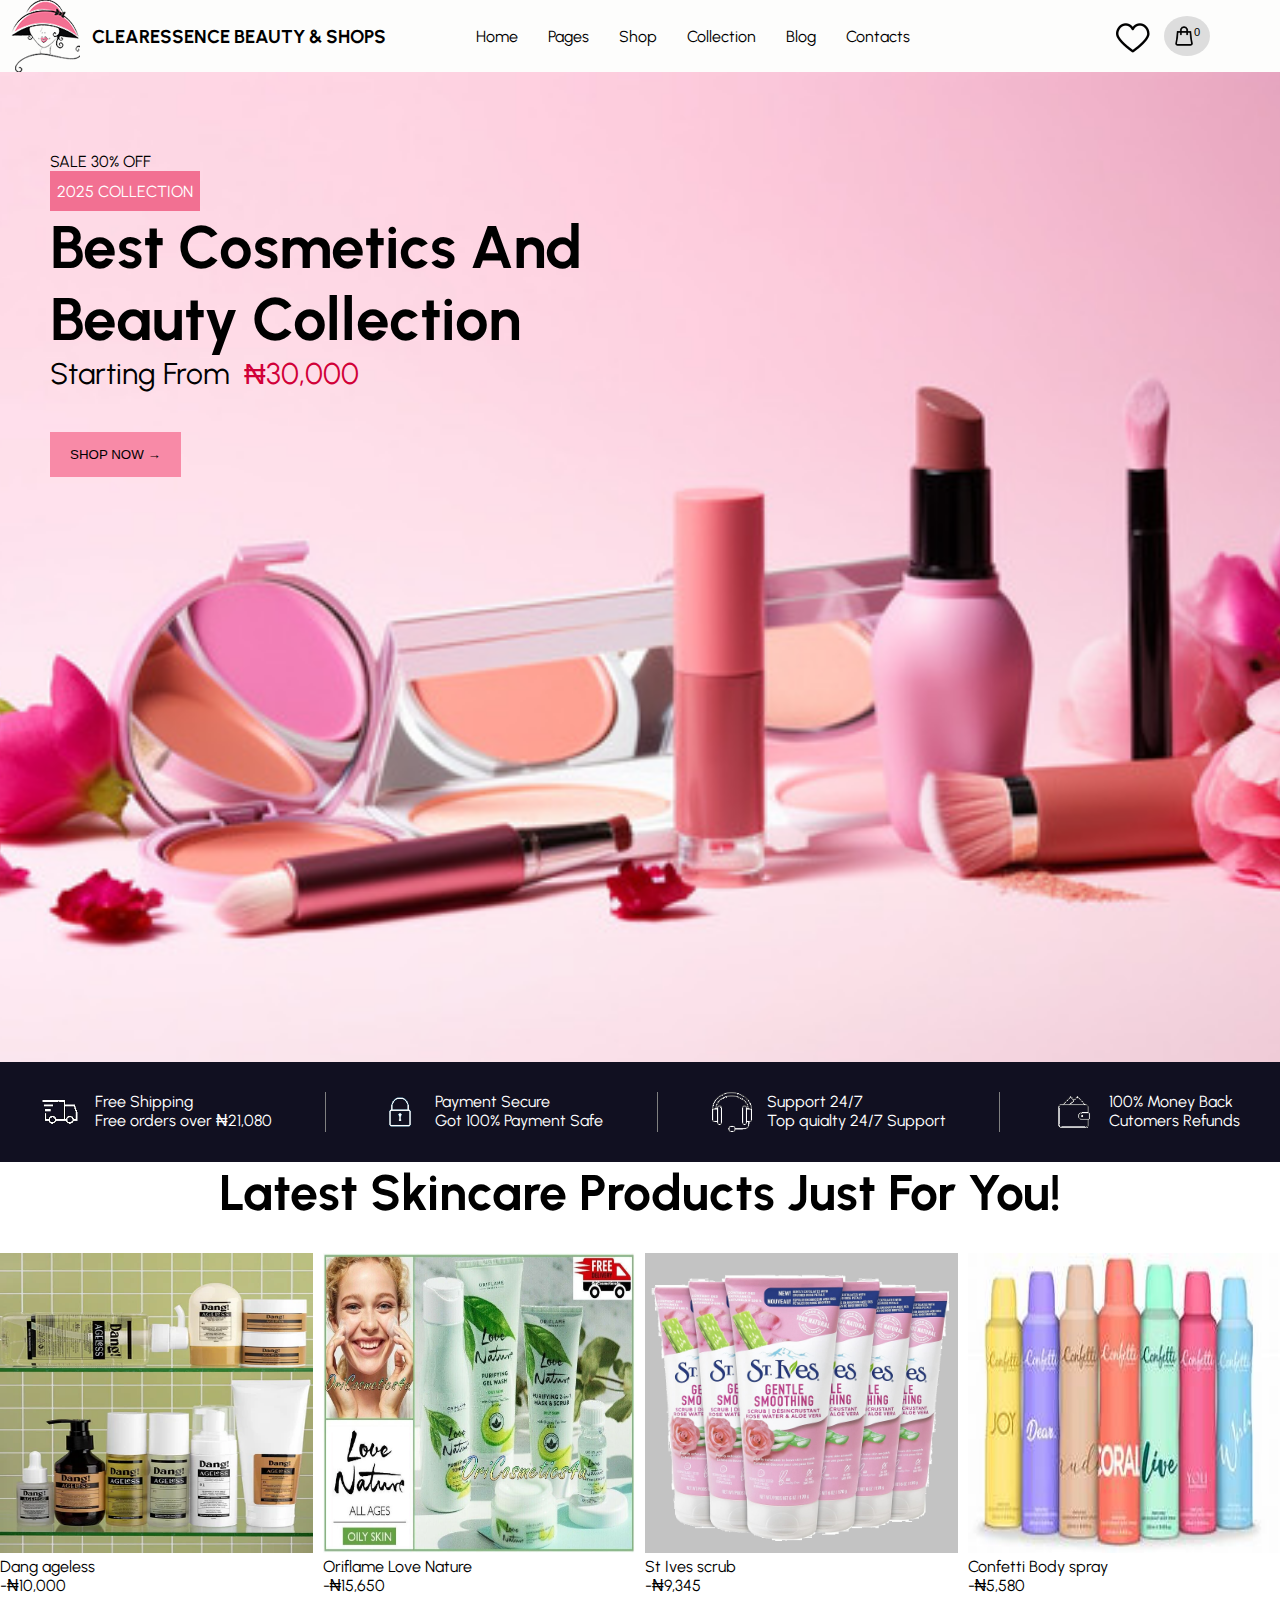
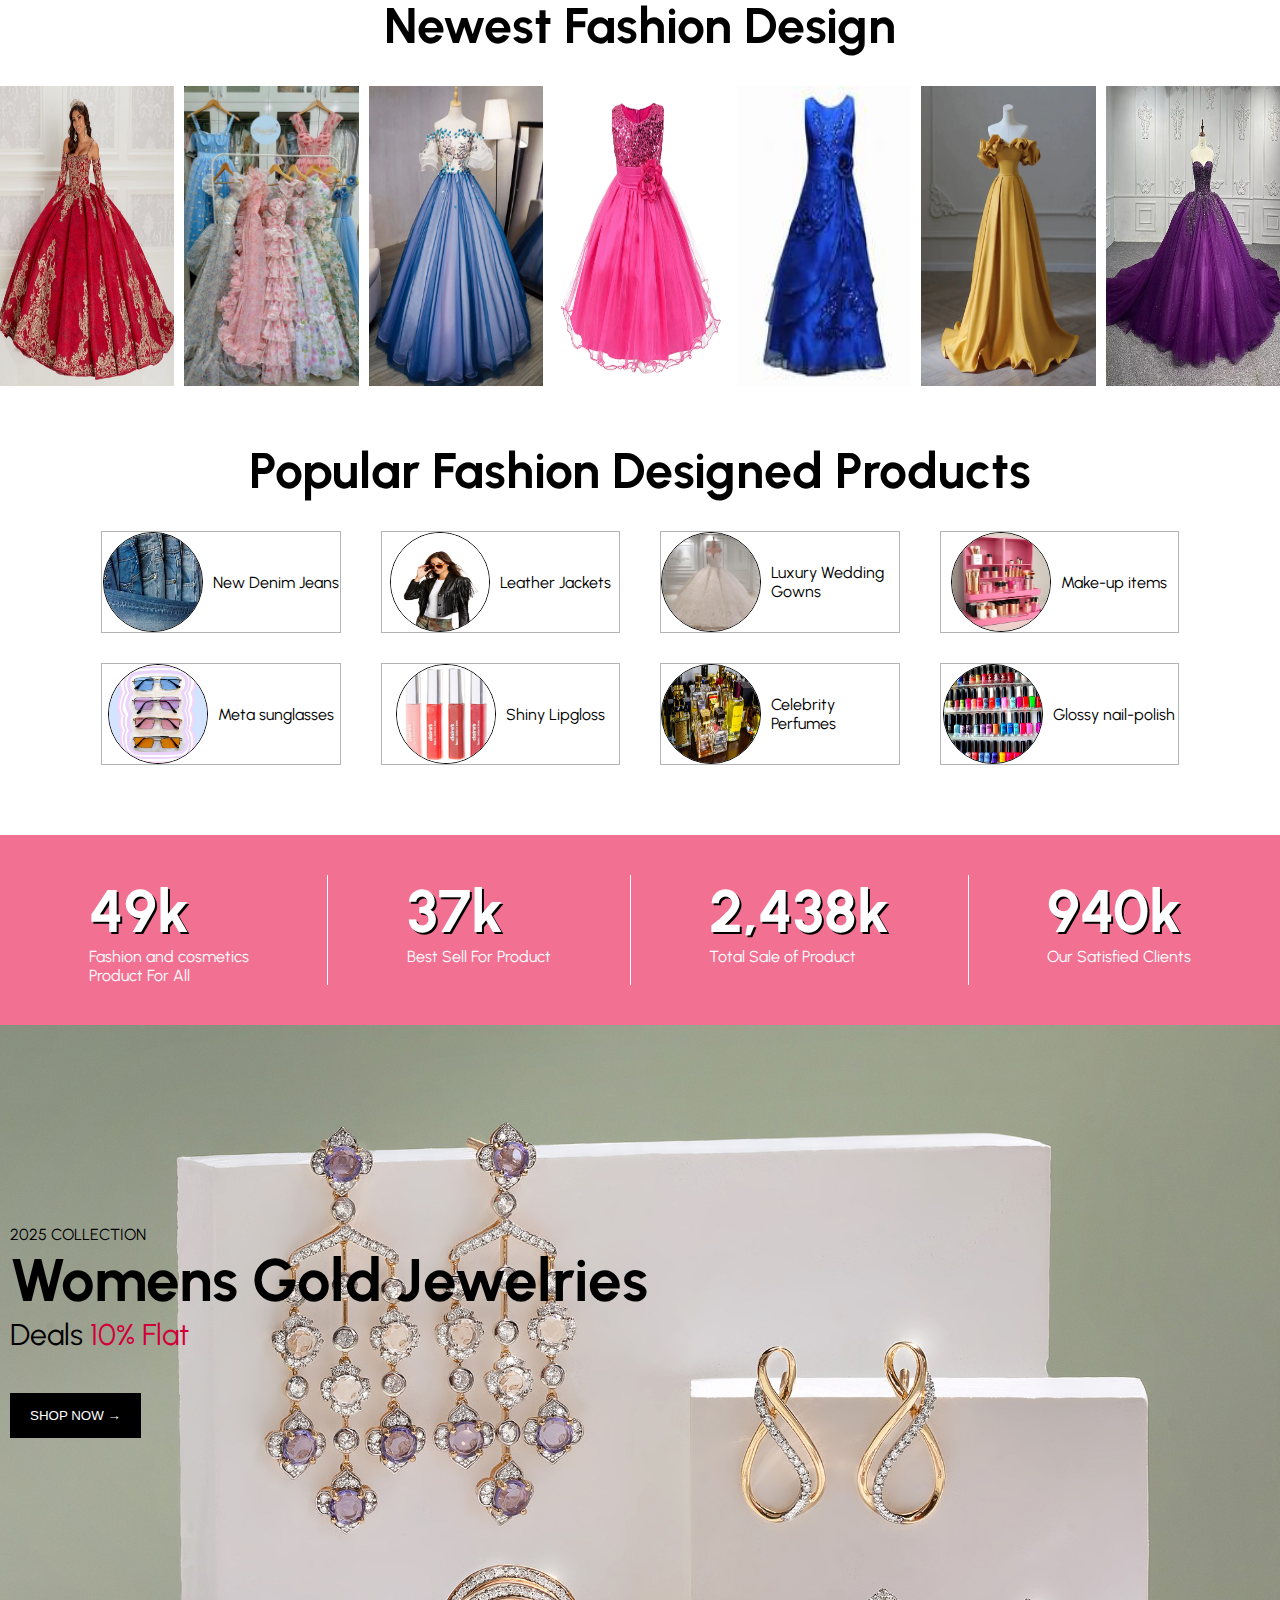
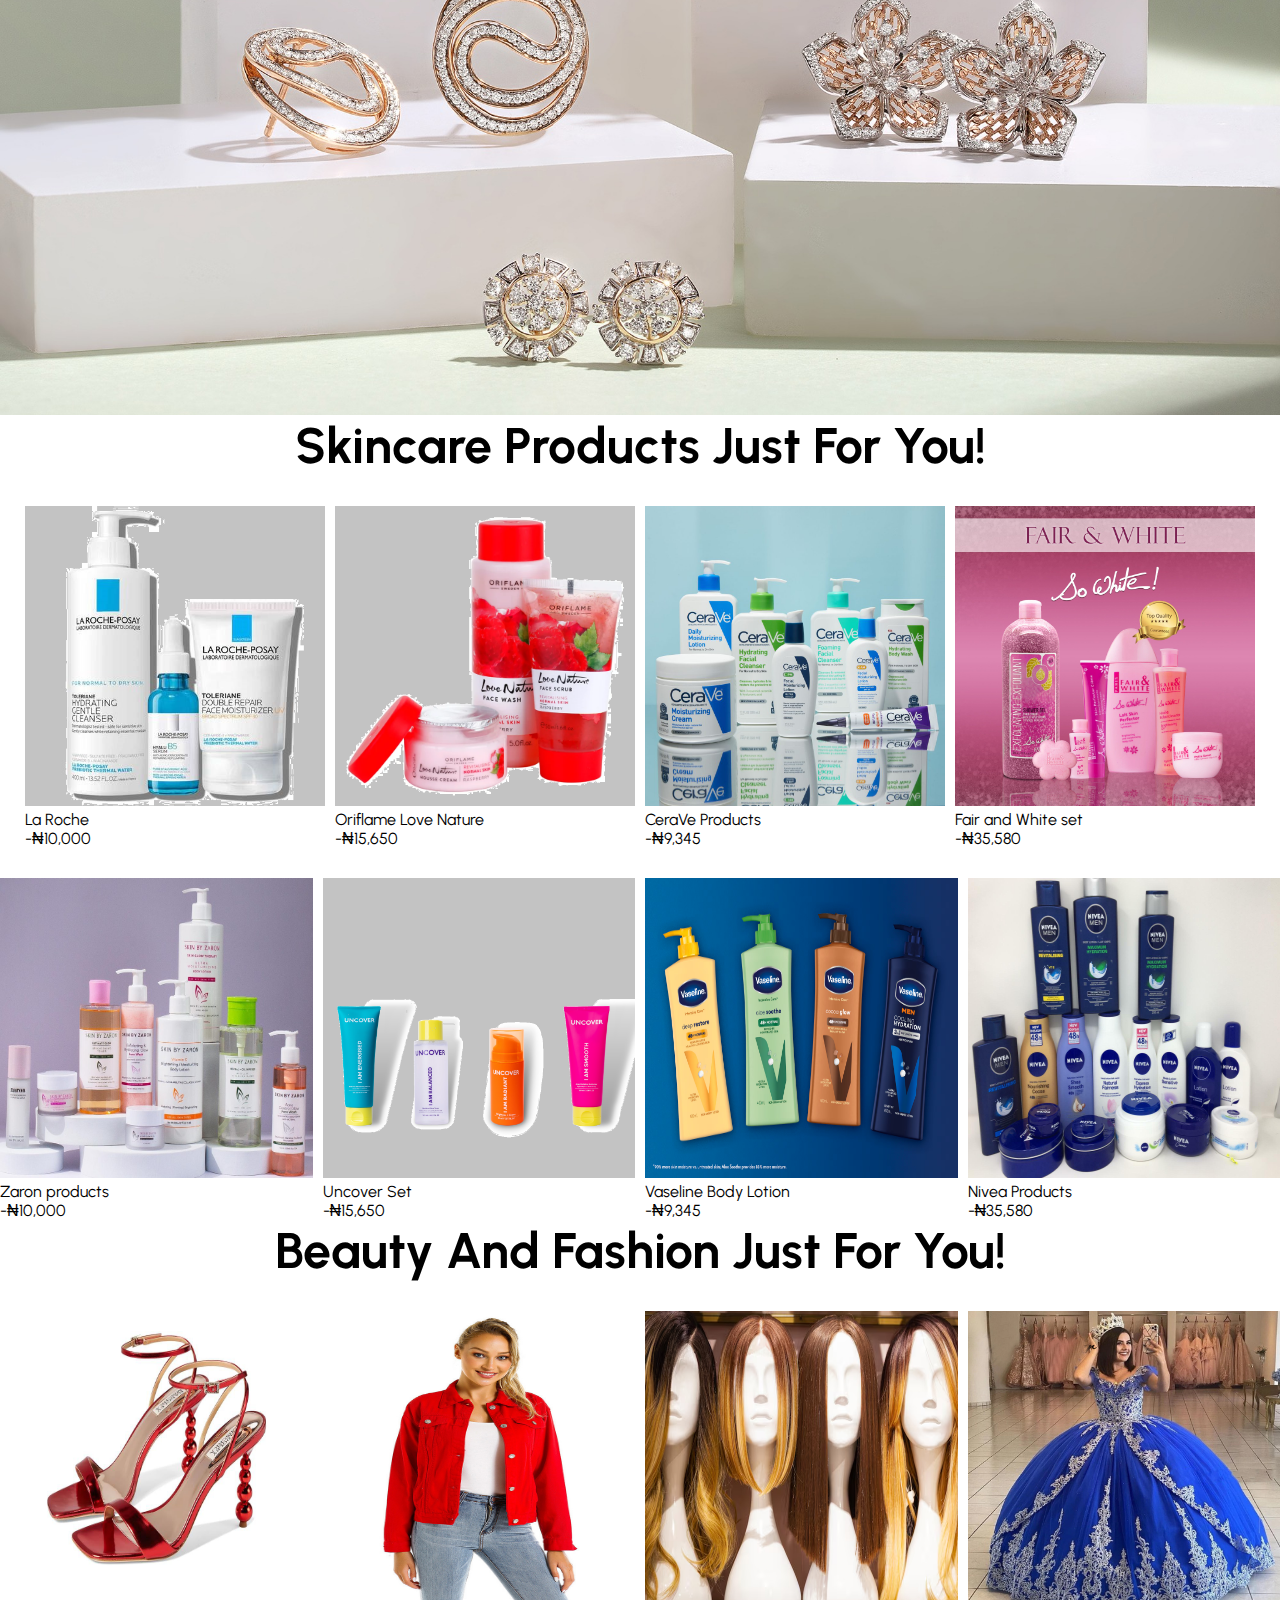
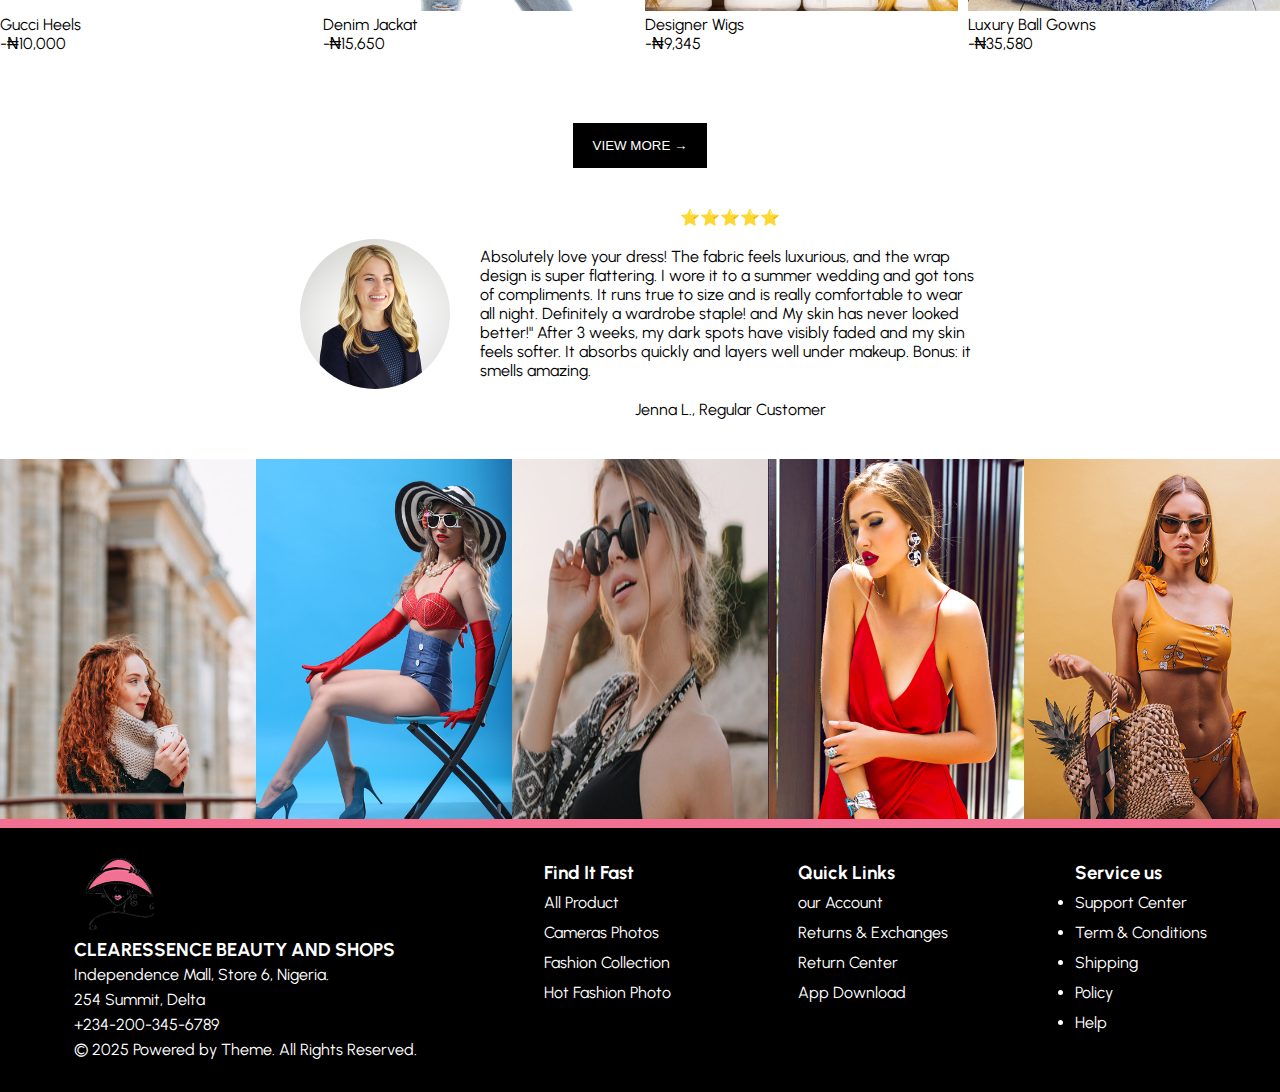
<file: index.html>
<!DOCTYPE html>
<html lang="en">
  <head>
    <meta charset="UTF-8" />
    <meta name="viewport" content="width=device-width, initial-scale=1.0" />
    <link rel="preconnect" href="https://fonts.googleapis.com" />
    <link rel="preconnect" href="https://fonts.gstatic.com" crossorigin />
    <link
      href="https://fonts.googleapis.com/css2?family=Playfair:ital,wght@0,100;0,200;0,300;0,400;0,500;0,600;0,700;0,800;0,900;1,100;1,200;1,300;1,400;1,500;1,600;1,700;1,800;1,900&family=Fraunces:ital,opsz,wght@0,9..144,100..900;1,9..144,100..900&display=swap"
      rel="stylesheet"
    />
    <link rel="preconnect" href="https://fonts.googleapis.com" />
    <link rel="preconnect" href="https://fonts.gstatic.com" crossorigin />
    <link
      href="https://fonts.googleapis.com/css2?family=Cossette+Titre:wght@400;700&family=Qwitcher+Grypen:wght@400;700&family=Tangerine:wght@400;700&family=Urbanist:ital,wght@0,100..900;1,100..900&display=swap"
      rel="stylesheet"
    />
    <link rel="icon" type="image/png" sizes="32x32" href="images/logo.png" />
    <link rel="stylesheet" href="styles.css" />
    <title>CLEARESSENCE BEAUTY AND SHOPS</title>
  </head>
  <body>
    <header>
      <div class="header_section">
        <img src="Images/logo.png" alt="" />
        <h3>CLEARESSENCE BEAUTY & SHOPS</h3>
      </div>
      <nav class="link-nav">
        <ul>
          <li><a href="i">Home</a></li>
          <li><a href="Images/logo.png">Pages</a></li>
          <li><a href="shop.html">Shop</a></li>
          <li><a href="our collection.html">Collection</a></li>
          <li>
            <a href="https://24short.creativbydesigns.com/demos/index.html"
              >Blog</a
            >
          </li>
          <li><a href="contacts.html">Contacts</a></li>
        </ul>
      </nav>

      <section class="img-h">
        <img src="Images/heart.png" />
        <div class="circle">
          <button class="btn-img">
            <img src="Images/bag.png" class="bag" /><sup>0</sup>
          </button>
        </div>
        <img src="Images/hamburger.png" alt="" class="hamburger" />
      </section>
    </header>

    <section class="hero">
      <p>SALE 30% OFF</p>
      <div class="hero-collection">2025 COLLECTION</div>
      <h1>Best cosmetics and beauty Collection</h1>
      <div class="price">Starting from &nbsp;<span>₦30,000</span></div>
      <button class="shoping">
        <a href="contacts.html" style="text-decoration: none; color: #000"
          >shop now →</a
        >
      </button>
    </section>

    <section class="proposals">
      <div class="proposals-box">
        <img src="Images/truck.png" alt="" />
        <div>
          <p>Free Shipping</p>
          <p>Free orders over ₦21,080</p>
        </div>
      </div>
      <div class="line"></div>
      <div class="proposals-box">
        <img src="Images/lock.png" alt="" />
        <div>
          <p>Payment Secure</p>
          <p>Got 100% Payment Safe</p>
        </div>
      </div>
      <div class="line"></div>
      <div class="proposals-box">
        <img src="Images/headset.png" alt="" />
        <div>
          <p>Support 24/7</p>
          <p>Top quialty 24/7 Support</p>
        </div>
      </div>
      <div class="line"></div>
      <div class="proposals-box">
        <img src="Images/wallet.png" alt="" />
        <div>
          <p>100% Money Back</p>
          <p>Cutomers Refunds</p>
        </div>
      </div>
    </section>

    <section class="skincare">
      <h2>Latest Skincare products just for you!</h2>
      <div class="products">
        <div class="product-box">
          <img class="skincare-img" src="Images/dang-ageless.webp" alt="" />
          <p class="product-name">Dang ageless</p>
          <p>-₦10,000</p>
        </div>
        <div class="product-box">
          <img class="skincare-img" src="Images/oriflame.jpg" alt="" />
          <p class="product-name">Oriflame Love Nature</p>
          <p>-₦15,650</p>
        </div>

        <div class="product-box">
          <img class="skincare-img" src="Images/st ives.jpg" alt="" />
          <p class="product-name">St Ives scrub</p>
          <p>-₦9,345</p>
        </div>
        <div class="product-box">
          <img class="skincare-img" src="Images/confetti.jpg " alt="" />
          <p class="product-name">Confetti Body spray</p>
          <p>-₦5,580</p>
        </div>
      </div>
    </section>

    <section class="skincare">
      <h2>Newest Fashion design</h2>
      <div class="products">
        <div class="product-box">
          <img class="skincare-img" src="Images/_dark_red_gold_.jpg" alt="" />
        </div>
        <div class="product-box">
          <img class="skincare-img" src="Images/dresses.jpg" alt="" />
        </div>

        <div class="product-box">
          <img class="skincare-img" src="Images/designer.webp" alt="" />
        </div>
        <div class="product-box">
          <img
            class="skincare-img"
            src="Images/Little-Girls-Dresses-Spring.webp "
            alt=""
          />
        </div>
        <div class="product-box">
          <img class="skincare-img" src="Images/pretty.jpg " alt="" />
        </div>
        <div class="product-box">
          <img class="skincare-img" src="Images/new.png" alt="" />
        </div>
        <div class="product-box">
          <img class="skincare-img" src="Images/flow gown.webp " alt="" />
        </div>
      </div>
    </section>

    <section class="popular-products">
      <h2>Popular Fashion designed Products</h2>
      <div class="popular-prod">
        <div class="popular-prod-1">
          <div class="popular">
            <img class="p-img" src="Images/jeans.jpg" />
            <p class="p-name">New Denim Jeans</p>
          </div>
          <div class="popular">
            <img class="p-img" src="Images/ROSE.webp" />
            <p class="p-name">Leather Jackets</p>
          </div>

          <div class="popular">
            <img class="p-img" src="Images/GlitterPearlsPink.webp" />
            <p class="p-name">Luxury Wedding Gowns</p>
          </div>
          <div class="popular">
            <img class="p-img" src="Images/beautiful-makeup-cosmetics.jpg" />
            <p class="p-name">Make-up items</p>
          </div>
        </div>

        <div class="popular-prod-2">
          <div class="popular">
            <img class="p-img" src="Images/glasses.jpeg" />
            <p class="p-name">Meta sunglasses</p>
          </div>
          <div class="popular">
            <img class="p-img" src="Images/lipgloss.png" />
            <p class="p-name">Shiny Lipgloss</p>
          </div>
          <div class="popular">
            <img class="p-img" src="Images/perfumes.jpg" />
            <p class="p-name">Celebrity Perfumes</p>
          </div>
          <div class="popular">
            <img class="p-img" src="Images/nail-polish-colors.jpg" />
            <p class="p-name">Glossy nail-polish</p>
          </div>
        </div>
      </div>
    </section>
    <section class="analytics-sec">
      <div class="ana-sec-1">
        <p>49k</p>
        Fashion and cosmetics <br />Product For All
      </div>
      <div class="line-2"></div>
      <div class="ana-sec-2">
        <p>37k</p>
        Best Sell For Product
      </div>
      <div class="line-2"></div>
      <div class="ana-sec-3">
        <p>2,438k</p>
        Total Sale of Product
      </div>
      <div class="line-2"></div>
      <div class="ana-sec-4">
        <p>940k</p>
        Our Satisfied Clients
      </div>
    </section>

    <section class="another">
      <div>2025 COLLECTION</div>
      <h1>Womens Gold Jewelries</h1>
      <div class="price-2">Deals&nbsp; <span> 10% flat</span></div>
      <button class="shoping-2">shop now →</button>
    </section>

    <section class="skincare">
      <h2>Skincare products just for you!</h2>
      <div class="products">
        <div class="product-box">
          <img class="skincare-img" src="Images/Set04-Cleanser.jpg" alt="" />
          <p class="product-name">La Roche</p>
          <p>-₦10,000</p>
        </div>
        <div class="product-box">
          <img class="skincare-img" src="Images/ofllovw.webp" alt="" />
          <p class="product-name">Oriflame Love Nature</p>
          <p>-₦15,650</p>
        </div>

        <div class="product-box">
          <img class="skincare-img" src="Images/cerave-products.jpeg" alt="" />
          <p class="product-name">CeraVe Products</p>
          <p>-₦9,345</p>
        </div>
        <div class="product-box">
          <img class="skincare-img" src="Images/fair and white.jpg " alt="" />
          <p class="product-name">Fair and White set</p>
          <p>-₦35,580</p>
        </div>
      </div>
      <div class="products">
        <div class="product-box">
          <img
            class="skincare-img"
            src="Images/skinbyzaron-review.jpeg"
            alt=""
          />
          <p class="product-name">Zaron products</p>
          <p>-₦10,000</p>
        </div>
        <div class="product-box">
          <img class="skincare-img" src="Images/Glow-Kit-5.png" alt="" />
          <p class="product-name">Uncover Set</p>
          <p>-₦15,650</p>
        </div>

        <div class="product-box">
          <img class="skincare-img" src="Images/vaseline.jpg" alt="" />
          <p class="product-name">Vaseline Body Lotion</p>
          <p>-₦9,345</p>
        </div>
        <div class="product-box">
          <img class="skincare-img" src="Images/nivea products.jpg " alt="" />
          <p class="product-name">Nivea Products</p>
          <p>-₦35,580</p>
        </div>
      </div>
    </section>

    <section class="skincare">
      <h2>Beauty and Fashion just for you!</h2>
      <div class="products">
        <div class="product-box">
          <img class="skincare-img" src="Images/shoes.jpg" alt="" />
          <p class="product-name">Gucci Heels</p>
          <p>-₦10,000</p>
        </div>
        <div class="product-box">
          <img class="skincare-img" src="Images/jacket.jpg" alt="" />
          <p class="product-name">Denim Jackat</p>
          <p>-₦15,650</p>
        </div>

        <div class="product-box">
          <img class="skincare-img" src="Images/wigs.png" alt="" />
          <p class="product-name">Designer Wigs</p>
          <p>-₦9,345</p>
        </div>
        <div class="product-box">
          <img class="skincare-img" src="Images/prod3.png " alt="" />
          <p class="product-name">Luxury Ball Gowns</p>
          <p>-₦35,580</p>
        </div>
      </div>
      <button class="shoping-3">
        <a href="contacts.html" style="text-decoration: none; color: #ffffff">
          view more →</a
        >
      </button>
    </section>
    <section class="reviews">
      <img src="Images/girl.jpg" alt="" />
      <div>
        <p>⭐⭐⭐⭐⭐</p>
        Absolutely love your dress! The fabric feels luxurious, and the wrap
        design is super flattering. I wore it to a summer wedding and got tons
        of compliments. It runs true to size and is really comfortable to wear
        all night. Definitely a wardrobe staple! and My skin has never looked
        better!" After 3 weeks, my dark spots have visibly faded and my skin
        feels softer. It absorbs quickly and layers well under makeup. Bonus: it
        smells amazing.
        <p>Jenna L., Regular Customer</p>
      </div>
    </section>
    <section class="img-sect">
      <img src="Images/prod1.png" alt="" />
      <img src="Images/prod2.png" alt="" />
      <img src="Images/prod5.jpg" alt="" />
      <img src="Images/prod4.png" alt="" />
      <img src="Images/prod6.png" alt="" />
    </section>

    <footer>
      <div class="footer_section">
        <img src="Images/logo.png" alt="" />
        <h3>CLEARESSENCE BEAUTY AND SHOPS</h3>
        <p>Independence Mall, Store 6, Nigeria.</p>
        <p>254 Summit, Delta</p>
        <p>+234-200-345-6789</p>
        <p>© 2025 Powered by Theme. All Rights Reserved.</p>
      </div>
      <div>
        <h3>Find It Fast</h3>
        <p>All Product</p>
        <p>Cameras Photos</p>
        <p>Fashion Collection</p>
        <p>Hot Fashion Photo</p>
      </div>
      <div>
        <h3>Quick Links</h3>
        <p>our Account</p>
        <p>Returns & Exchanges</p>
        <p>Return Center</p>
        <p>App Download</p>
      </div>
      <div>
        <h3>Service us</h3>
        <ul>
          <li>Support Center</li>
          <li>Term & Conditions</li>
          <li>Shipping</li>
          <li>Policy</li>
          <li>Help</li>
        </ul>
      </div>
    </footer>

    <script src="script.js"></script>
  </body>
</html>
</file>
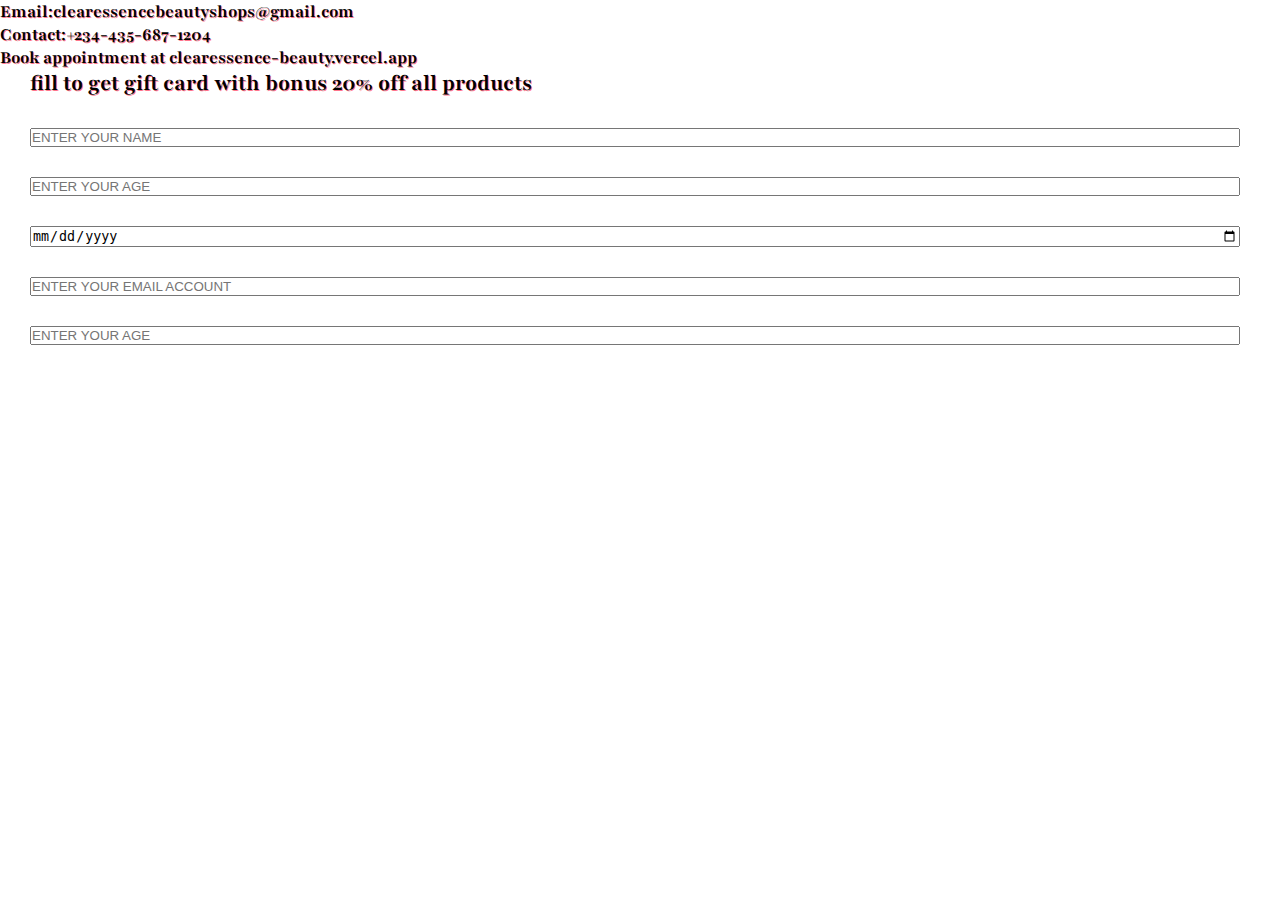
<file: contacts.html>
<html lang="en">
  <head>
    <meta charset="UTF-8" />
    <meta name="viewport" content="width=device-width, initial-scale=1.0" />
    <link rel="preconnect" href="https://fonts.googleapis.com" />
    <link rel="preconnect" href="https://fonts.gstatic.com" crossorigin />
    <link
      href="https://fonts.googleapis.com/css2?family=Playfair:ital,wght@0,100;0,200;0,300;0,400;0,500;0,600;0,700;0,800;0,900;1,100;1,200;1,300;1,400;1,500;1,600;1,700;1,800;1,900&family=Fraunces:ital,opsz,wght@0,9..144,100..900;1,9..144,100..900&display=swap"
      rel="stylesheet"
    />
    <link rel="icon" type="image/png" sizes="32x32" href="images/logo.png" />
    <link rel="stylesheet" href="styles.css" />
    <title>CLEARESSENCE BEAUTY AND SHOPS COLLECTION</title>
    <style>
      body {
        font-family: "Playfair", sans-serif;
        text-shadow: 1px 1px rgb(255, 117, 140);
      }
      a {
        text-decoration: none;
        color: #000;
      }
      .registeration{
        display: flex;
        flex-direction: column;
        gap: 30px;
        padding-left: 30px;
        padding-right: 40px;
      }
    </style>
  </head>
  <body>
    <h3>Email:clearessencebeautyshops@gmail.com</h3>
    <h3>Contact:+234-435-687-1204</h3>
    <h3>
      Book appointment at
      <a href="index.html">clearessence-beauty.vercel.app</a>
    </h3>
    <div class="registeration">
      <h2>fill to get gift card with bonus 20% off all products</h2>
      <input type="text" placeholder="ENTER YOUR NAME" />
      <input type="number" placeholder="ENTER YOUR AGE" />
      <input type="date" placeholder="DATE OF BIRTH" />
      <input type="text" placeholder="ENTER YOUR EMAIL ACCOUNT">
      <input type="text" placeholder="ENTER YOUR AGE" />
    </div>
  </body>
</html>
</file>
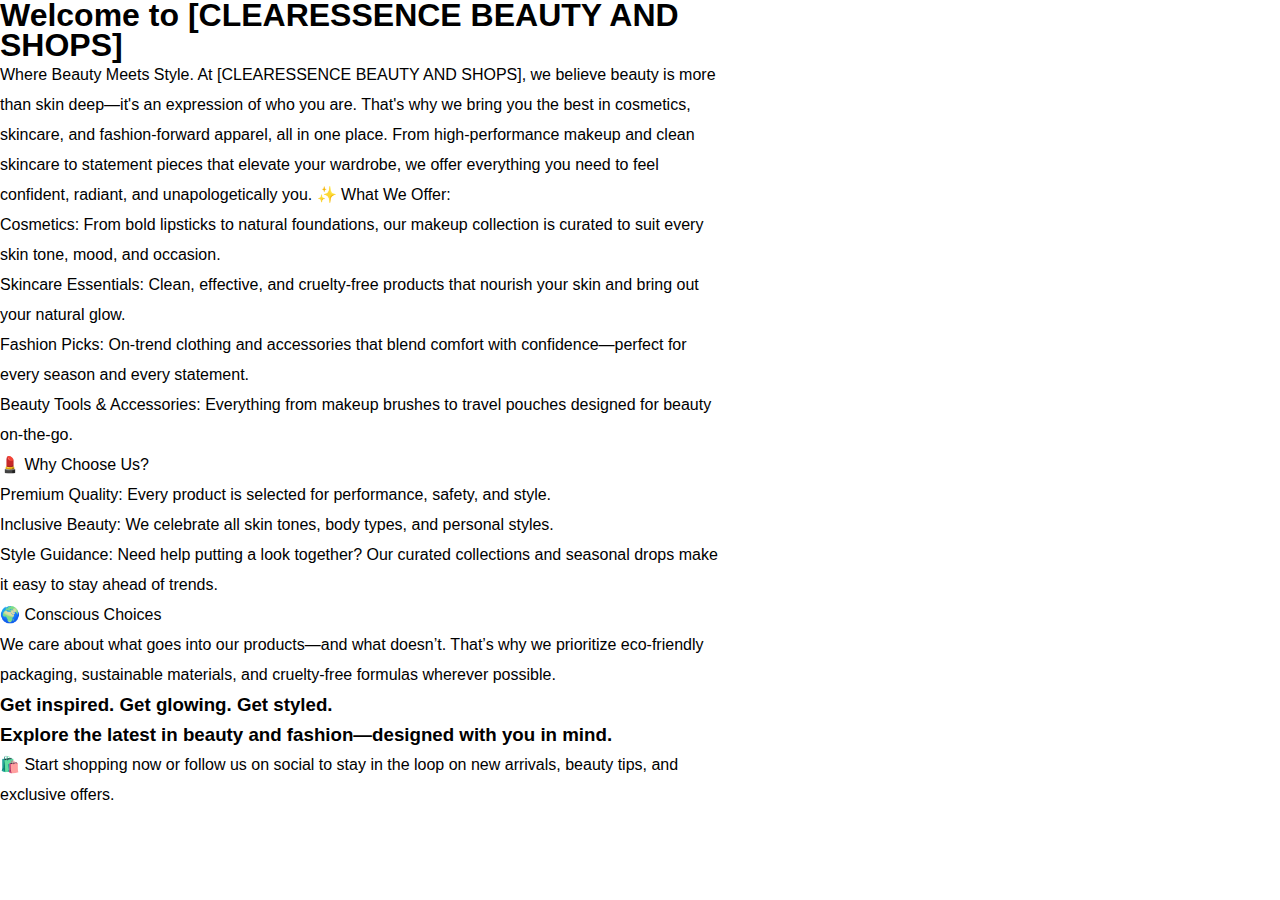
<file: our collection.html>
<!DOCTYPE html>
<html lang="en">
  <head>
    <meta charset="UTF-8" />
    <meta name="viewport" content="width=device-width, initial-scale=1.0" />
    <link rel="preconnect" href="https://fonts.googleapis.com" />
    <link rel="preconnect" href="https://fonts.gstatic.com" crossorigin />
    <link
      href="https://fonts.googleapis.com/css2?family=Roboto:ital,wght@0,100;0,200;0,300;0,400;0,500;0,600;0,700;0,800;0,900;1,100;1,200;1,300;1,400;1,500;1,600;1,700;1,800;1,900&family=Fraunces:ital,opsz,wght@0,9..144,100..900;1,9..144,100..900&display=swap"
      rel="stylesheet"
    />
    <link rel="icon" type="image/png" sizes="32x32" href="images/logo.png" />
    <link rel="stylesheet" href="styles.css" />
    <title>CLEARESSENCE BEAUTY AND SHOPS</title>
   
  </head>
  <body>
    <div style="line-height: 30px; padding-right: 550px;">
      <h1>Welcome to [CLEARESSENCE BEAUTY AND SHOPS]</h1>

      Where Beauty Meets Style. At [CLEARESSENCE BEAUTY AND SHOPS], we believe
      beauty is more than skin deep—it's an expression of who you are. That's
      why we bring you the best in cosmetics, skincare, and fashion-forward
      apparel, all in one place. From high-performance makeup and clean skincare
      to statement pieces that elevate your wardrobe, we offer everything you
      need to feel confident, radiant, and unapologetically you. ✨ What We
      Offer:
      <ul>
        <li>
          Cosmetics: From bold lipsticks to natural foundations, our makeup
          collection is curated to suit every skin tone, mood, and occasion.
        </li>

        <li>
          Skincare Essentials: Clean, effective, and cruelty-free products that
          nourish your skin and bring out your natural glow.
        </li>

        <li>
          Fashion Picks: On-trend clothing and accessories that blend comfort
          with confidence—perfect for every season and every statement.
        </li>

        <li>
          Beauty Tools & Accessories: Everything from makeup brushes to travel
          pouches designed for beauty on-the-go.
        </li>
      </ul>
      <ul>
        💄 Why Choose Us?

        <li>
          Premium Quality: Every product is selected for performance, safety,
          and style.
        </li>

        <li>
          Inclusive Beauty: We celebrate all skin tones, body types, and
          personal styles.
        </li>

        <li>
          Style Guidance: Need help putting a look together? Our curated
          collections and seasonal drops make it easy to stay ahead of trends.
        </li>
      </ul>
      <ul>
        🌍 Conscious Choices

        <li>
          We care about what goes into our products—and what doesn’t. That’s why
          we prioritize eco-friendly packaging, sustainable materials, and
          cruelty-free formulas wherever possible.
        </li>

        <h3>Get inspired. Get glowing. Get styled.</h3>
        <h3>
          Explore the latest in beauty and fashion—designed with you in mind.
        </h3>
      </ul>
      🛍️ Start shopping now or follow us on social to stay in the loop on new
      arrivals, beauty tips, and exclusive offers.
    </div>
  </body>
</html>
</file>
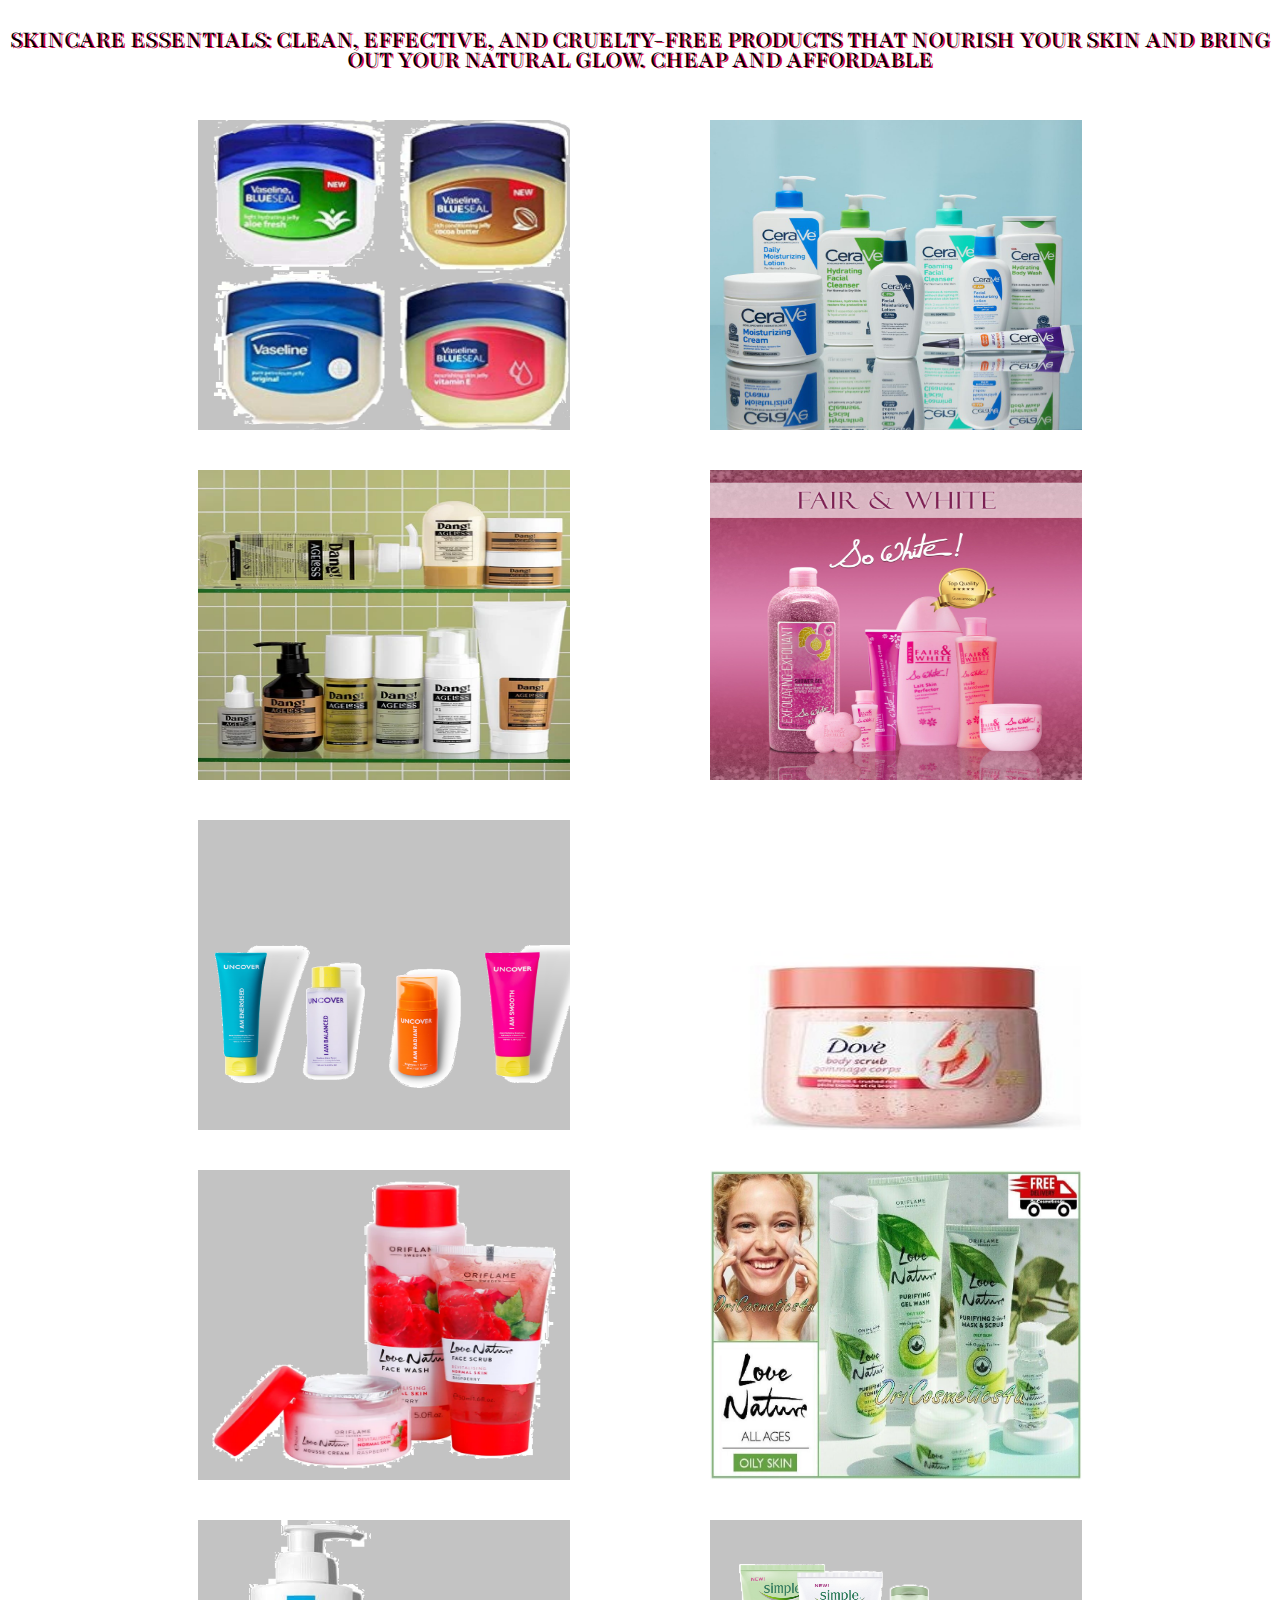
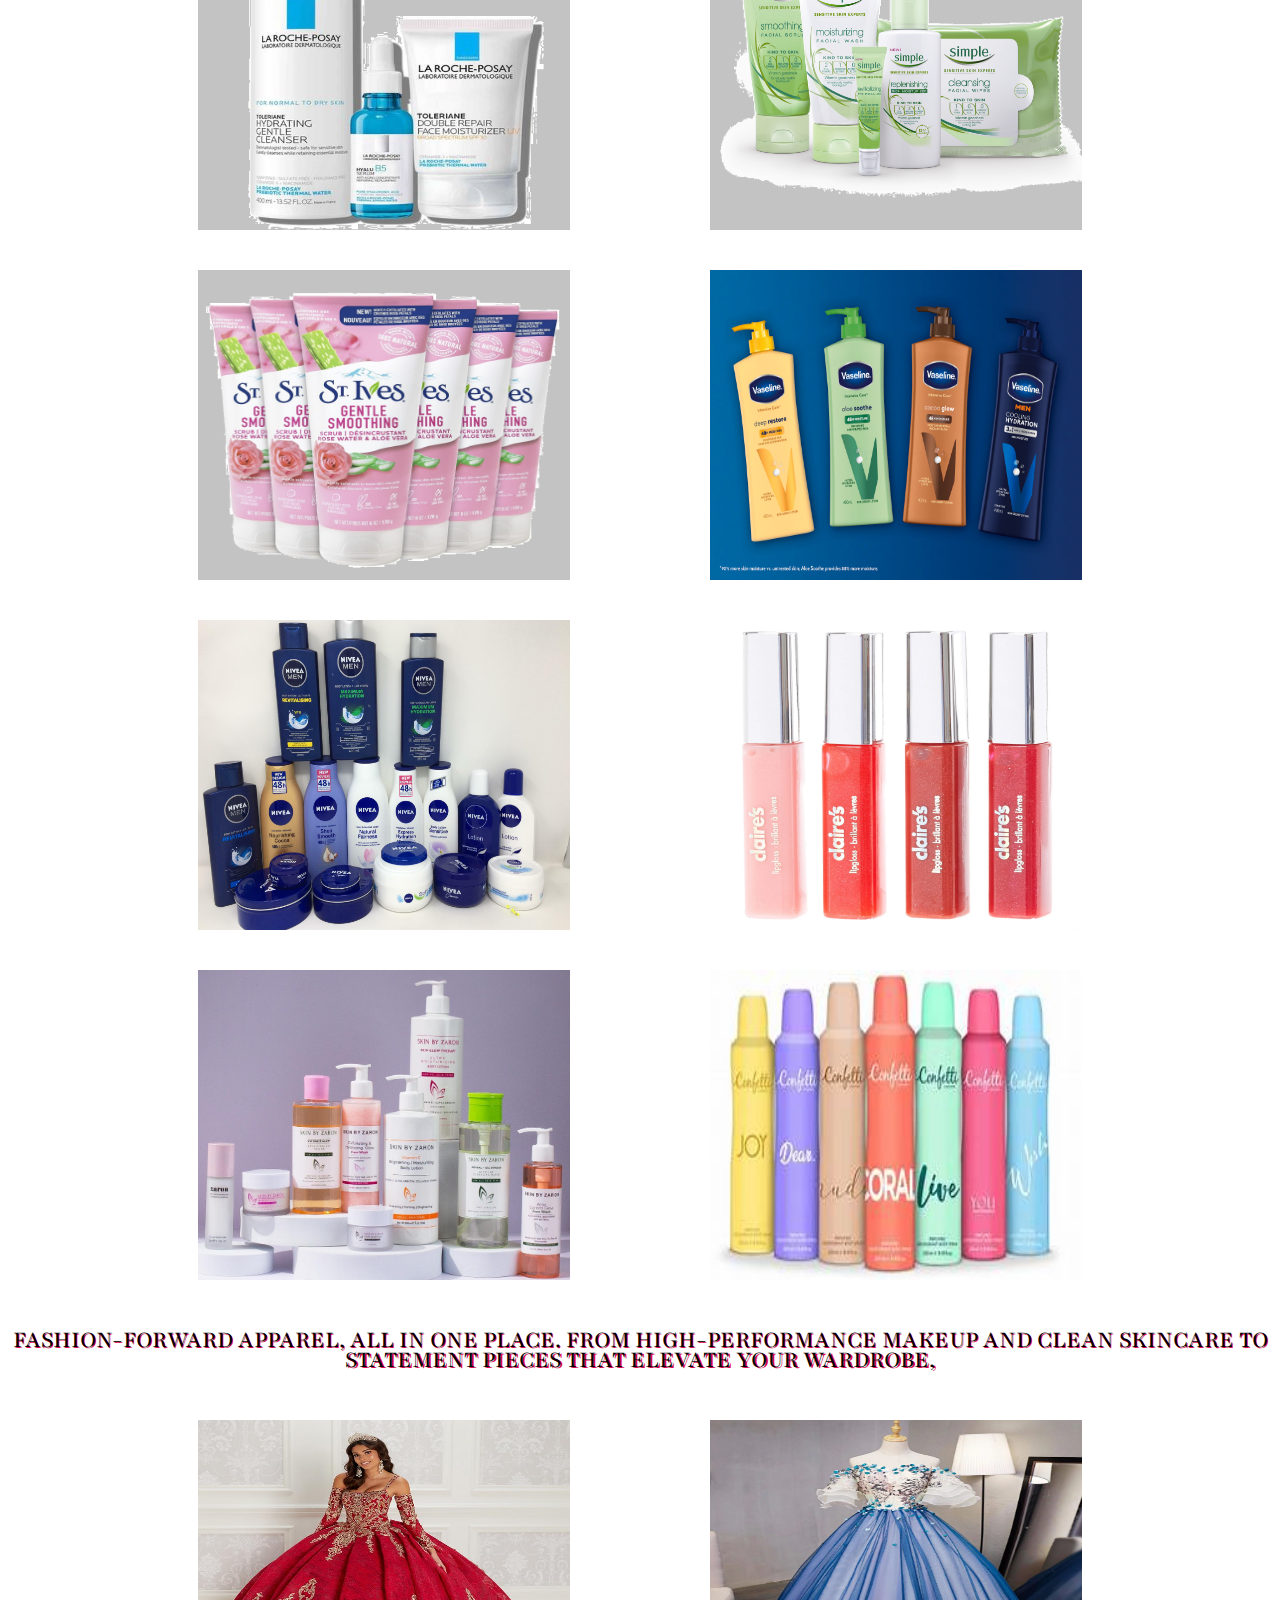
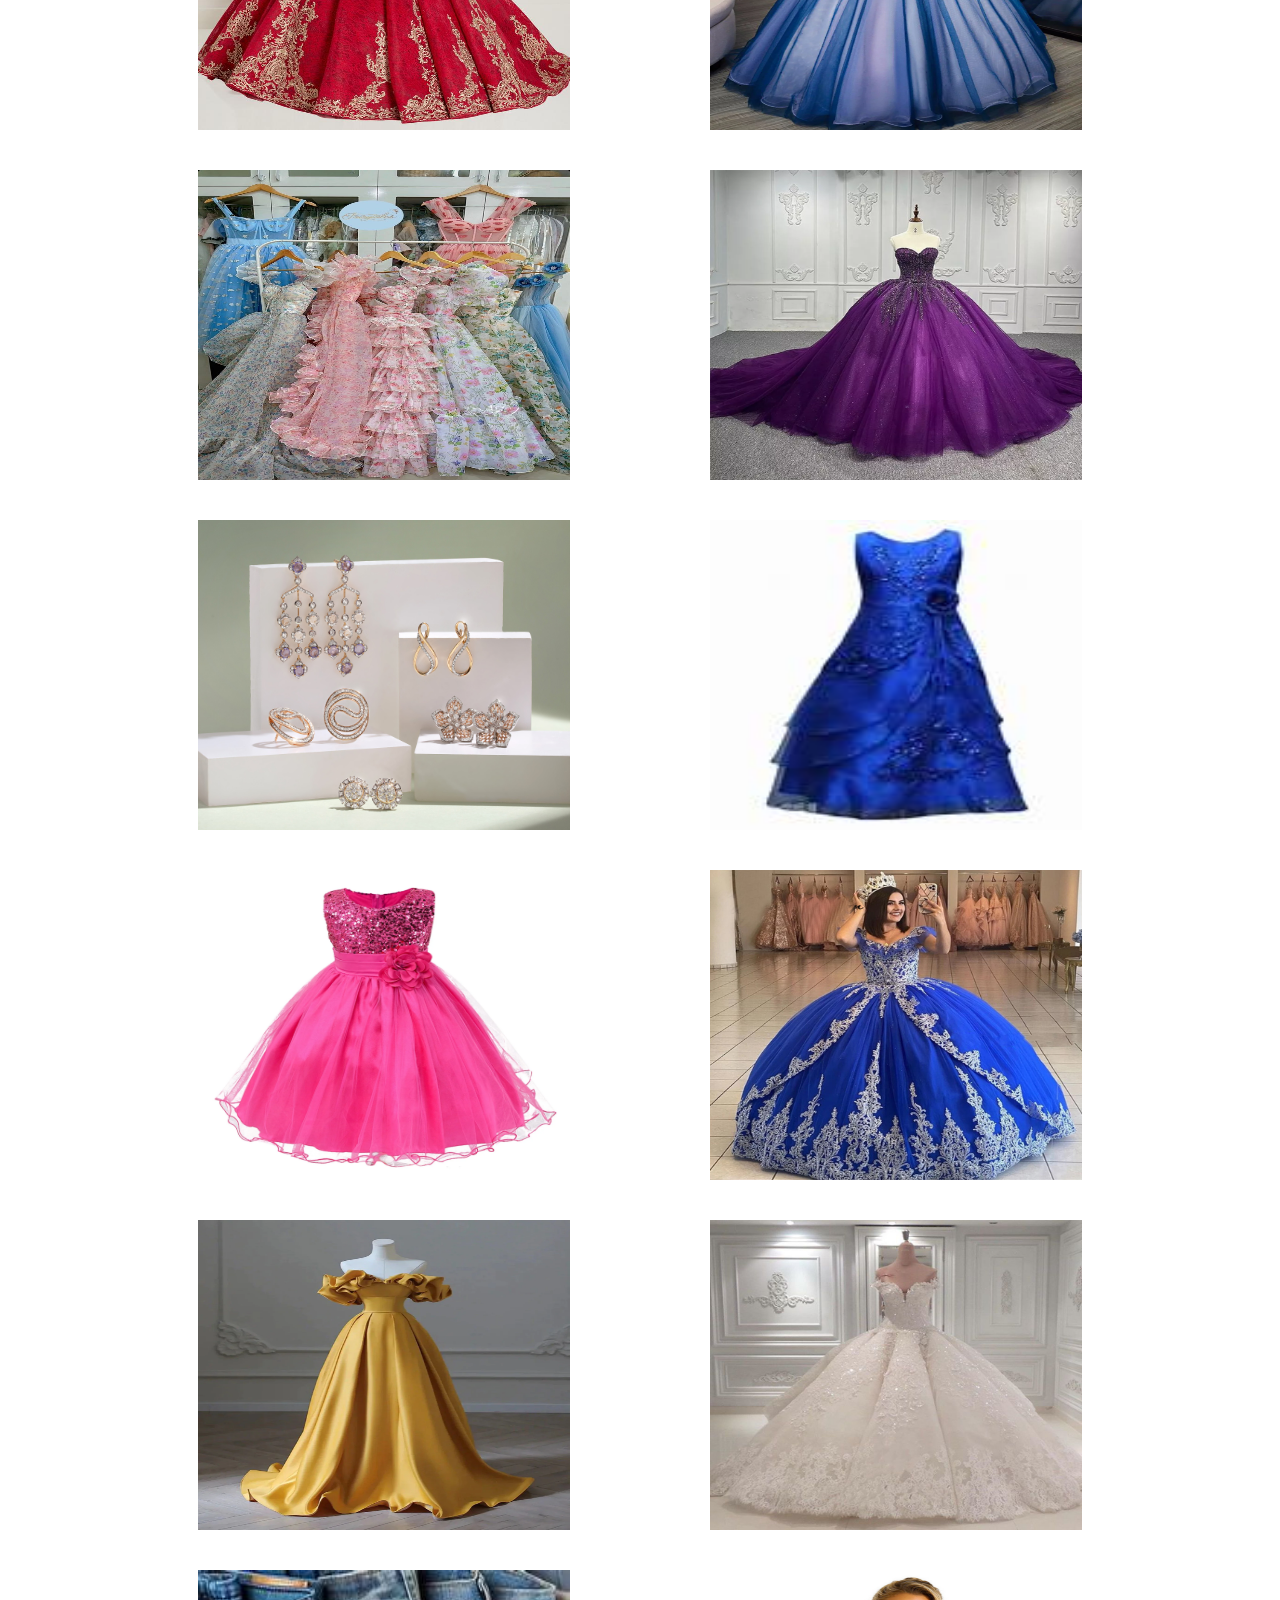
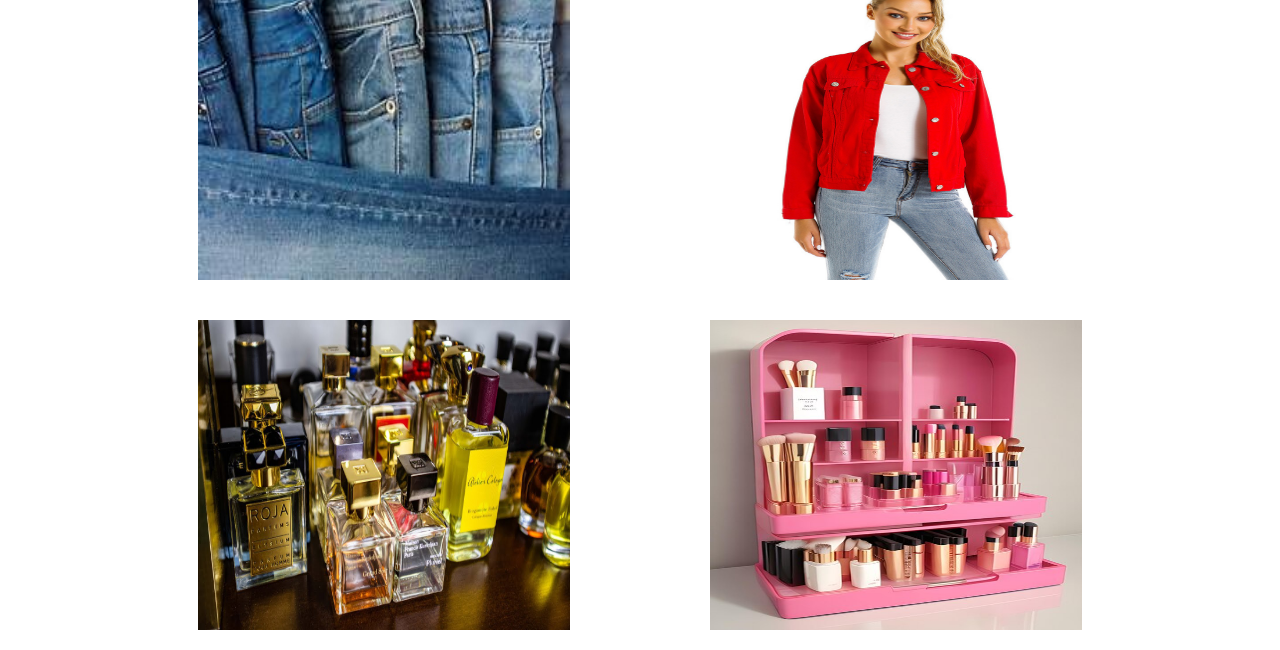
<file: shop.html>
<!DOCTYPE html>
<html lang="en">
  <head>
    <meta charset="UTF-8" />
    <meta name="viewport" content="width=device-width, initial-scale=1.0" />
    <link rel="preconnect" href="https://fonts.googleapis.com" />
    <link rel="preconnect" href="https://fonts.gstatic.com" crossorigin />
    <link
      href="https://fonts.googleapis.com/css2?family=Playfair:ital,wght@0,100;0,200;0,300;0,400;0,500;0,600;0,700;0,800;0,900;1,100;1,200;1,300;1,400;1,500;1,600;1,700;1,800;1,900&family=Fraunces:ital,opsz,wght@0,9..144,100..900;1,9..144,100..900&display=swap"
      rel="stylesheet"
    />
    <link rel="icon" type="image/png" sizes="32x32" href="images/logo.png" />
    <link rel="stylesheet" href="styles.css" />
    <title>CLEARESSENCE BEAUTY AND SHOPS COLLECTION</title>
    <style>
      body {
        font-family: "Playfair", sans-serif;
        color: #000000;
        font-size: 25px;
        text-shadow: 1.9px 0.9px #db074d;
      }
      .menu-1 img {
        width: 40%;
        height: 350px;
        padding: 20px 70px;
      }
      .menu-1 {
        display: flex;
        justify-content: center;
      }
      p {
        line-height: 20px;
        display: flex;
        justify-content: center;
        padding: 30px 10px;
        text-transform: uppercase;
        text-align: center;
      }

      @media (max-width: 768px) {
        .menu-1 img {
          display: flex;
          flex-direction: column;
          justify-content: center;
          width: 50%;
        }
      }
      @media (max-width: 620px) {
        .menu-1 img {
          width: 50%;
          height: 250px;
          padding: 20px 50px;
        }
      }
      @media (max-width: 480px) {
        .menu-1 img {
          height: 200px;
          padding: 20px 10px;
        }
      }
    </style>
  </head>
  <body>
    <section class="menu">
      <p>
        Skincare Essentials: Clean, effective, and cruelty-free products that
        nourish your skin and bring out your natural glow. cheap and affordable
      </p>
      <div class="menu-1">
        <img src="Images/blueseal.jpg" alt="" />
        <img src="Images/cerave-products.jpeg" alt="" />
      </div>

      <div class="menu-1">
        <img src="Images/dang-ageless.webp" alt="" />
        <img src="Images/fair and white.jpg" alt="" />
      </div>
      <div class="menu-1">
        <img src="Images/Glow-Kit-5.png" alt="" />
        <img src="Images/scrub.jpg" alt="" />
      </div>
      <div class="menu-1">
        <img src="Images/ofllovw.webp" alt="" />
        <img src="Images/oriflame.jpg" alt="" />
      </div>

      <div class="menu-1">
        <img src="Images/Set04-Cleanser.jpg" alt="" />
        <img src="Images/Simple.png" alt="" />
      </div>

      <div class="menu-1">
        <img src="Images/st ives.jpg" alt="" />
        <img src="Images/vaseline.jpg" alt="" />
      </div>

      <div class="menu-1">
        <img src="Images/nivea products.jpg" alt="" />
        <img src="Images/lipgloss.png" alt="" />
      </div>
      <div class="menu-1">
        <img src="Images/skinbyzaron-review.jpeg" alt="" />
        <img src="Images/confetti.jpg" alt="" />
      </div>
    </section>
    <section class="menu">
      <p>
        fashion-forward apparel, all in one place. From high-performance makeup
        and clean skincare to statement pieces that elevate your wardrobe,
      </p>
      <div class="menu-1">
        <img src="Images/_dark_red_gold_.jpg" alt="" />
        <img src="Images/designer (1).webp" alt="" />
      </div>

      <div class="menu-1">
        <img src="Images/dresses.jpg" alt="" />
        <img src="Images/flow gown.webp" alt="" />
      </div>
      <div class="menu-1">
        <img src="Images/gold jewelry.jpg" alt="" />
        <img src="Images/pretty.jpg" alt="" />
      </div>
      <div class="menu-1">
        <img src="Images/Little-Girls-Dresses-Spring.webp" alt="" />
        <img src="Images/prod3.png" alt="" />
      </div>

      <div class="menu-1">
        <img src="Images/new.png" alt="" />
        <img src="Images/GlitterPearlsPink.webp" alt="" />
      </div>

      <div class="menu-1">
        <img src="Images/jeans.jpg" alt="" />
        <img src="Images/jacket.jpg" alt="" />
      </div>
      <div class="menu-1">
        <img src="Images/perfumes.jpg" alt="" />
        <img src="Images/beautiful-makeup-cosmetics.jpg" alt="" />
      </div>
    </section>
  </body>
</html>
</file>
<file: styles.css>
* {
  padding: 0;
  margin: 0;
  box-sizing: border-box;
}
body {
  /* font-family: "Playfair", sans-serif; */
  font-family: "Urbanist", sans-serif;
  background-size: cover;
}
header {
  background-color: #fdfdfc;
  display: flex;
  justify-content: space-between;
  align-items: center;
}
.header_section {
  display: flex;
  align-items: center;
}
.link-nav {
  display: flex;
  align-items: center;
}

.link-nav ul {
  display: flex;
  text-decoration: none;
  list-style-type: none;
  gap: 30px;
  padding-right: 100px;
}

.link-nav a {
  align-items: center;
  text-decoration: none;
  color: #000;
}

.link-nav a:hover {
  color: #f27092;
  transition: 0.5s;
}
.hamburger {
  width: 40px;
  height: 40px;
  display: none;
}

.img-h {
  display: flex;
  width: 50px;
  height: 50px;
  align-items: center;
}
.img-h {
  padding-right: 180px;
  display: flex;
  align-items: center;
}

.bag {
  width: 20px;
  height: 20px;
  align-items: center;
}

.btn-img {
  border-radius: 110%;
  padding: 10px 10px;
  border: none;
  background-color: rgb(221, 221, 221);
  display: flex;
}
.btn-img:hover {
  background-color: #f27092;
  transform: scale(1.1);
  transition: all 1.5s ease-in-out;
}

.hero {
  background-image: url(Images/good-back.jpg);
  background-size: cover;
  background-position: center;
  height: 110vh;
  padding-left: 50px;
  text-transform: capitalize;
  right: 0;
  left: 0;
}
.hero {
  padding-top: 80px;
}

.hero-collection {
  background-color: #f27092;
  color: #ffffff;
  width: 150px;
  height: 40px;
  display: flex;
  align-items: center;
  justify-content: center;
}

.hero h1 {
  font-size: 60px;
  padding-right: 500px;
}

.price {
  font-size: 30px;
  display: flex;
}

.price span {
  color: #d10038;
}

.shoping {
  margin-top: 40px;
  text-transform: uppercase;
  padding: 15px 20px;
  border: none;
  background-color: #f88aa7;
}
.shoping:hover {
  border: 1px solid black;
  transform: scale(1.2);
  transition: all 1s ease-in-out;
}
.proposals {
  display: flex;
  justify-content: space-between;
  padding: 30px 40px;
  color: #ffff;
  background-color: #111021;
}
.line {
  border-right: 1px solid grey;
}
.proposals-box {
  display: flex;
  gap: 15px;
}

.proposals img {
  width: 40px;
  height: 40px;
}

.skincare {
  padding-top: 50px;
  display: flex;
  flex-direction: column;
  justify-content: center;
  align-items: center;
  gap: 30px;
  padding: 0px;
}

.skincare h2 {
  text-transform: capitalize;
  font-size: 50px;
}

.products {
  display: flex;
  gap: 10px;
}

.product-box {
  width: 25%;
}

.skincare-img {
  width: 100%;
  height: 300px;
}
.discounts {
  display: flex;
  gap: 20px;
  padding: 20px 50px;
  text-transform: uppercase;
  justify-content: center;
  align-items: center;
}
.discount-1 {
  display: flex;
  flex-direction: column;
  justify-content: flex-start;
  align-items: center;
  background-image: url(Images/skinbyzaron-review.jpeg);
  background-size: cover;
  background-position: center;
  width: 45vw;
  height: 30vw;
  padding-right: 250px;
}

.popular-products {
  margin-top: 50px;
  display: flex;
  flex-direction: column;
  align-items: center;
  gap: 30px;
}

.popular-products h2 {
  text-transform: capitalize;
  font-size: 50px;
}

.popular-prod {
  display: flex;
  flex-direction: column;
  gap: 30px;
}

.line-2 {
  border-right: 1px solid #ffffff;
}
.popular-prod-1,
.popular-prod-2 {
  display: flex;
  gap: 40px;
}
.p-img {
  display: flex;
  justify-content: space-between;
  width: 100px;
  height: 100px;
  border-radius: 100%;
  border: 1.5px solid black;
}
.popular {
  display: flex;
  justify-content: center;
  align-items: center;
  gap: 10px;
  width: 30%;
  border: 1.5px solid rgb(180, 180, 180);
}
.analytics-sec {
  margin-top: 70px;
  padding: 40px 10px;
  background-color: #f27092;
  display: flex;
  color: #ffff;
  justify-content: space-evenly;
}
.analytics-sec p {
  color: #ffff;
  font-size: 60px;
  font-weight: 700;
  text-shadow: 2px 2px black;
}
.another {
  background-image: url(Images/gold\ jewelry.jpg);
  background-size: cover;
  background-position: center;
  height: 110vh;
  padding-left: 50px;
  text-transform: capitalize;
  padding: 200px 10px;
}

.another h1 {
  font-size: 60px;
  padding-right: 500px;
}

.price-2 {
  font-size: 30px;
  display: flex;
}

.price-2 span {
  color: #d10038;
}

.shoping-2 {
  margin-top: 40px;
  text-transform: uppercase;
  padding: 15px 20px;
  border: none;
  background-color: #000000;
  color: #ffff;
}
.shoping-2:hover {
  transition: all 1s ease-in-out;
  color: #f82f65;
}
.shoping-3 {
  margin-top: 40px;
  text-transform: uppercase;
  padding: 15px 20px;
  border: none;
  background-color: #000000;
  color: #ffff;
}
.shoping-3:hover {
  transition: all 1s ease-in-out;
  background-color: #f82f65;
}
.reviews {
  display: flex;
  justify-content: center;
  align-items: center;
  padding: 20px 300px;
  gap: 30px;
}
.reviews p {
  display: flex;
  justify-content: center;
  padding: 20px;
}
.reviews img {
  width: 150px;
  height: 150px;
  border-radius: 50%;
}
.img-sect {
  display: flex;
  border-bottom: 9.5px solid #f27092;
}
.img-sect img {
  width: 20%;
  height: 40vh;
}

.img-sect img:hover {
  transform: scale(1.1);
  transition: all 2s ease-in-out;
}
.footer_section {
  line-height: 25px;
}

footer {
  display: flex;
  background-color: #000000;
  justify-content: space-around;
  line-height: 30px;
  color: #ffff;
  padding: 30px 10px;
}
footer p:hover {
  color: #f84071;
  transition: all 2s ease-in-out;
  font-size: 20px;
}
footer li:hover {
  color: #ff4778;
  transition: all 1s ease-in-out;
  font-size: 20px;
}

/* --- Media Queries for Responsiveness --- */

/* Tablet Layouts (max-width: 1024px) */
@media (max-width: 1024px) {
  .header_section h3 {
    font-size: 1.25rem;
  }
  body {
    width: 100%;
  }

  .link-nav ul {
    padding-right: 50px;
    gap: 15px;
  }

  .img-h {
    padding-right: 50px;
  }

  .hero h1 {
    font-size: 40px;
    padding-right: 0;
  }

  .proposals {
    flex-wrap: wrap;
    justify-content: center;
    gap: 20px;
  }

  .line {
    display: none;
  }

  .products {
    flex-direction: row;
    justify-content: center;
    gap: 20px;
  }

  .product-box {
    width: 45%;
  }
  .product-box img {
    width: 300px;
  }

  .skincare h2,
  .popular-products h2 {
    font-size: 36px;
    text-align: center;
  }

  .popular-prod-1,
  .popular-prod-2 {
    flex-wrap: wrap;
    justify-content: center;
    gap: 20px;
  }

  .popular {
    width: 45%;
  }

  .analytics-sec {
    flex-wrap: wrap;
    justify-content: center;
    text-align: center;
    gap: 20px;
  }

  .line-2 {
    display: none;
  }

  .another h1 {
    font-size: 40px;
    padding-right: 0;
  }

  .reviews {
    flex-direction: column;
    padding: 20px;
    text-align: center;
  }

  .reviews > div {
    padding-left: 0;
  }

  .img-sect {
    flex-wrap: wrap;
  }

  .img-sect img {
    width: 50%;
  }

  footer {
    flex-wrap: wrap;
    text-align: center;
    gap: 30px;
  }
}

/* Mobile Layouts (max-width: 768px) */
@media (max-width: 768px) {
  header {
    flex-wrap: wrap;
    justify-content: space-between;
    padding: 1rem;
  }
  body {
    width: 100%;
  }

  .header_section,
  .img-h {
    padding-right: 0;
  }

  .img-h {
    flex-grow: 1;
    justify-content: flex-end;
  }

  .hamburger {
    display: block; /* Show hamburger menu on mobile */
  }

  .hero {
    padding: 100px 20px;
  }

  .hero h1 {
    font-size: 30px;
  }

  .proposals {
    flex-direction: column;
    align-items: center;
    gap: 15px;
    padding: 20px;
  }

  .proposals-box {
    width: 100%;
  }

  .skincare h2,
  .popular-products h2,
  .another h1 {
    font-size: 28px;
  }

  .products {
    flex-direction: column;
    align-items: center;
  }

  .product-box {
    width: 90%;
  }
  .skincare img {
    height: 300px;
    width: 300px;
  }

  .popular-prod {
    flex-direction: column;
  }

  .popular-prod-1,
  .popular-prod-2 {
    flex-direction: column;
    align-items: center;
  }

  .popular {
    width: 90%;
  }
  .another h1 {
    padding-right: 100px;
  }

  .analytics-sec {
    flex-direction: column;
    align-items: center;
    gap: 30px;
    padding: 20px;
  }

  .analytics-sec p {
    font-size: 40px;
  }

  .reviews {
    padding: 20px;
    text-align: center;
    flex-direction: column;
  }

  .reviews img {
    margin-bottom: 20px;
  }

  .img-sect img {
    flex-wrap: wrap;
    width: 20%;
  }

  footer {
    flex-direction: column;
    align-items: center;
    gap: 20px;
    padding: 20px;
    text-align: center;
  }
  footer li {
    list-style-type:none;
  }
}

@media (max-width: 768px) {
  /* Mobile menu styles */
  .link-nav {
    position: absolute;
    top: -1000px;
    right: 0;
    width: 50vw;
    height: 100vh;
    background-color: #f1f1e9;
    padding-top: 80px;
    transition: 1s all ease-in-out;
  }
  .link-nav.show {
    top: 0;
  }
  .link-nav ul {
    list-style-type: none;
    padding: 0;
    display: flex;
    flex-direction: column;
    gap: 1.5rem;
  }
  .link-nav a {
    text-decoration: none;
    color: #000;
    font-size: 1.25rem;
    padding: 0.5rem 1rem;
    display: block;
  }
  .hamburger {
    display: block;
    z-index: 1;
    /* Show hamburger icon */
  }
}

@media (max-width: 838px) {
  body {
    left: 0;
    right: 0;
    width: 100%;
  }

  .skincare h2 {
    font-size: 2.5rem;
  }
  .skincare {
    display: flex;
    flex-wrap: wrap;
  }
  .products {
    display: flex;
    flex-wrap: wrap;
  }
  .product-box {
    width: 48%; /* Make products full width on mobile */
    min-width: unset;
    display: flex;
    flex-wrap: wrap;
    justify-content: center;
  }
}
@media (max-width: 480px) {
  .img-sect {
    display: flex;
    flex-direction: column-reverse;
  }
  .img-sect img {
    width: 100%;
  }

  .popular-prod-1,
  .popular-prod-2 {
    display: flex;
    flex-direction: column;
    align-items: center;
    justify-content: center;
  }
  .popular-prod {
    display: flex;
    flex-direction: column;
    justify-content: center;
  }
  .popular {
    width: 100%;
  }
  .products {
    display: flex;
  }
  .product-box {
    width: 100%; /* Make products full width on mobile */
    min-width: unset;
    display: flex;
    flex-direction: column;
    justify-content: center;
  }
  .popular-products h2 {
    font-size: 2.5rem;
  }
  .analytics-sec {
    flex-direction: column;
    align-items: center;
  }
  body {
    width: 100%;
  }
}
</file>
